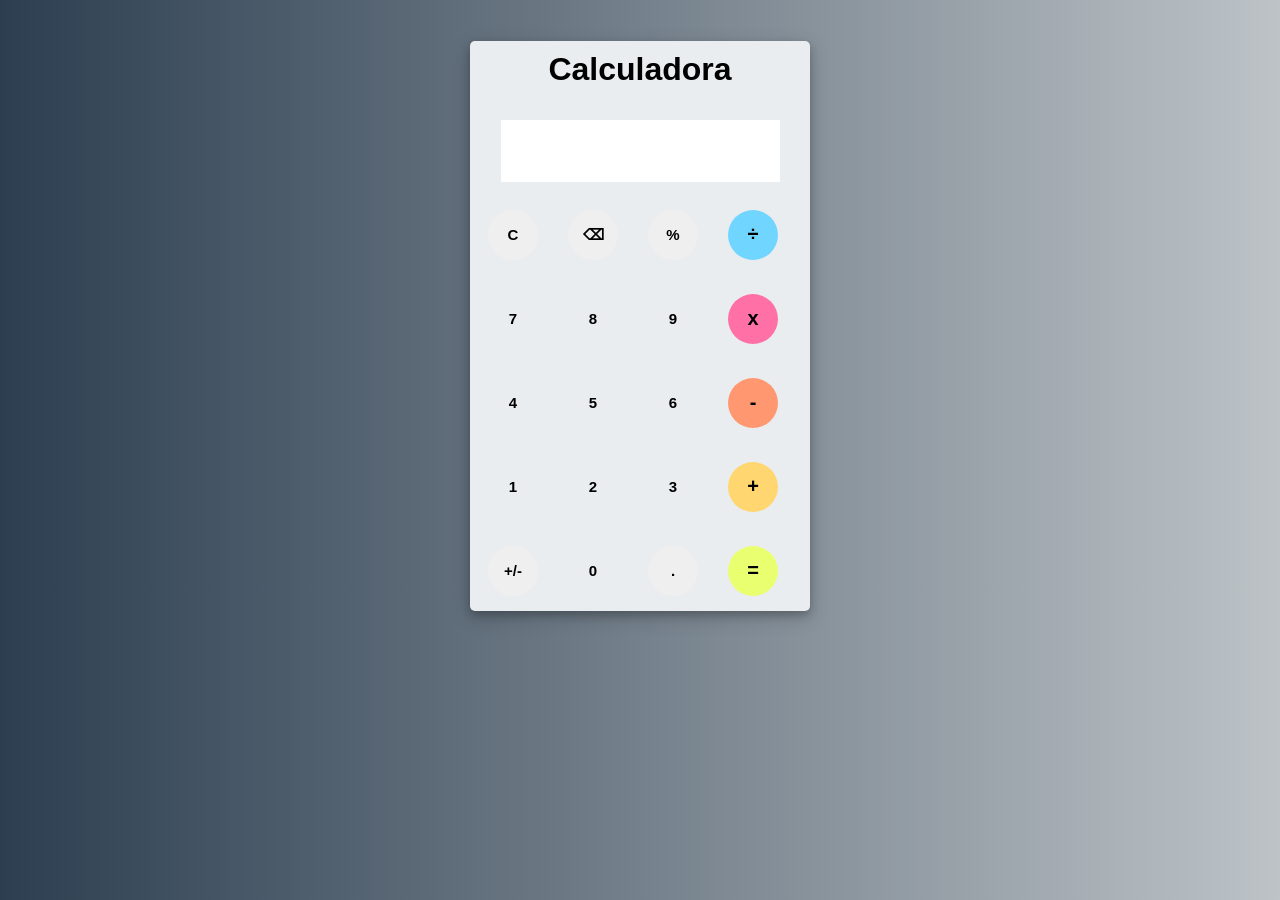
<file: index.html>
<!DOCTYPE html>
<html lang="en">

<head>
  <meta charset="UTF-8">
  <meta name="viewport" content="width=device-width, initial-scale=1.0">
  <title>Calculadora</title>
  <link href="calculadora.css" rel="stylesheet" type="text/css" media="all" />
</head>

<body>
  <div id="calculadora">
    <form name="form">
      <h1 id='title'>Calculadora</h1>
      <input type="text" class="vsaida" id="visor" name="visor">
    </form>
    <table id="teclado">
      <td>
        <input type="button" class="limpar" id="buttonC" onclick="zerar(0)" value="C">
        <input type="button" class="botaoAux" id="backspace" onclick="backspace()" value="⌫">
        <input type="button" class="botaoAux" onclick="porcentagem()" value="%">
        <input type="button" class="divisao" id="divisao" onclick="operacao('/')" value="÷">
      </td>
      <tr>
        <td>
          <input type="button" class='numero' onclick="preencher(7)" value="7">
          <input type="button" class='numero' onclick="preencher(8)" value="8">
          <input type="button" class='numero' onclick="preencher(9)" value="9">
          <input type="button" class="multiplicacao" onclick="operacao('*')" value="x">
        </td>
      </tr>
      <tr>
        <td>
          <input type="button" class='numero' onclick="preencher(4)" value="4">
          <input type="button" class='numero' onclick="preencher(5)" value="5">
          <input type="button" class='numero' onclick="preencher(6)" value="6">
          <input type="button" class="subtracao" onclick="operacao('-')" value="-">
        </td>
      </tr>
      <tr>
        <td>
          <input type="button" class='numero' onclick="preencher(1)" value="1">
          <input type="button" class='numero' onclick="preencher(2)" value="2">
          <input type="button" class='numero' onclick="preencher(3)" value="3">
          <input type="button" class="soma" onclick="operacao('+')" value="+">
        </td>
      </tr>
      <tr>
        <td>
          <input type="button" class="botaoAux" id="negativo" onclick="maisMenos()" value="+/-">
          <input type="button" class='numero' onclick="preencher(0)" value="0">
          <input type="button" class="botaoAux" id="ponto" onclick="ponto()" value=".">
          <input type="button" class="igual" onclick='calcular()' value="=">
        </td>
      </tr>
    </table>
  </div>
</body>
<script type="text/javascript" src="calculadora.js"></script>

</html>
</file>
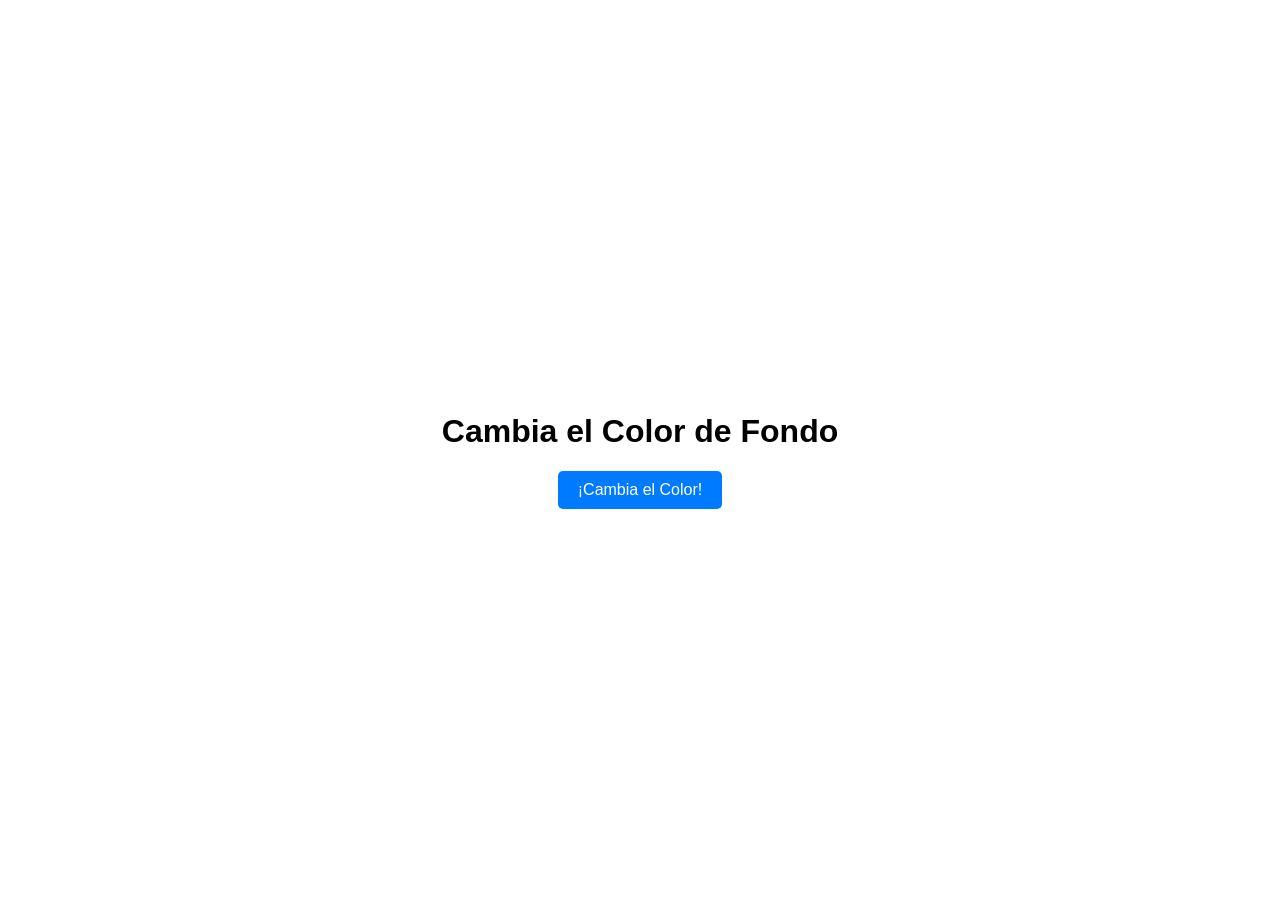
<file: index2.html>
<!DOCTYPE html>
<html lang="es">
<head>
    <meta charset="UTF-8">
    <meta name="viewport" content="width=device-width, initial-scale=1.0">
    <title>Cambio de Color de Fondo</title>
    <link rel="stylesheet" href="styles.css">
</head>
<body>
    <div class="container">
        <h1>Cambia el Color de Fondo</h1>
        <button id="colorButton">¡Cambia el Color!</button>
    </div>
    <script src="script.js"></script>
</body>
</html>
</file>
<file: calculadora.css>
body {
  margin: 0px;
  padding: 0px;
  background: #bdc3c7;
  background: -webkit-linear-gradient(to right, #2c3e50, #bdc3c7);
  background: linear-gradient(to right, #2c3e50, #bdc3c7);

  font-family: sans-serif;
}

#calculadora {
  width: 340px;
  height: 570px;
  background-color: #eaedef;
  margin: 0 auto;
  top: 20px;
  border-radius: 5px;
  position: relative;
  text-align: center;
  box-shadow: 0 4px 8px 0 rgba(0, 0, 0, 0.2), 0 6px 20px 0 rgba(0, 0, 0, 0.19);
}

#title {
  text-align: center;
  padding-top: 10px;
}

#resultado {
  height: 120px;
}

.vsaida {
  text-align: right;
  height: 60px;
  width: 275px;
  margin: 10px 20px;
  font-size: 30px;
  outline: none;
  border: none;
}

.teclado {
  height: 400px;
}

.botaoAux,
.numero,
.limpar,
.divisao,
.soma,
.multiplicacao,
.subtracao,
.igual {
  height: 50px;
  width: 50px;
  margin: 15px;
  float: left;
  border-radius: 50%;
  border-width: 0;
  font-weight: bold;
  font-size: 15px;
}

.divisao {
  font-size: 20px;
  background-color: #70d6ff;
}

.soma {
  font-size: 20px;
  background-color: #ffd670;
}

.multiplicacao {
  font-size: 20px;
  background-color: #ff70a6;
}

.subtracao {
  font-size: 20px;
  background-color: #ff9770;
}

.igual {
  font-size: 20px;
  background-color: #e9ff70;
}

.numero {
  background-color: #eaedef;
}

.numero,
.botaoAux,
.limpar,
.divisao,
.soma,
.multiplicacao,
.igual,
.subtracao {
  cursor: pointer;
}

.botaoAux:active,
.numero:active,
.limpar:active,
.divisao:active,
.soma:active,
.multiplicacao:active,
.subtracao:active,
.igual:active {
  font-size: 13px;
}

.botaoAux:focus,
.numero:focus,
.vazio:focus,
.limpar:focus,
.divisao:focus,
.soma:focus,
.multiplicacao:focus,
.subtracao:focus,
.igual:focus {
  outline: 0;
}
</file>
<file: styles.css>
body {
    font-family: Arial, sans-serif;
    display: flex;
    justify-content: center;
    align-items: center;
    height: 100vh;
    margin: 0;
    transition: background-color 0.5s;
}

.container {
    text-align: center;
}

button {
    padding: 10px 20px;
    font-size: 16px;
    cursor: pointer;
    border: none;
    border-radius: 5px;
    background-color: #007BFF;
    color: white;
    transition: background-color 0.3s;
}

button:hover {
    background-color: #0056b3;
}
</file>
